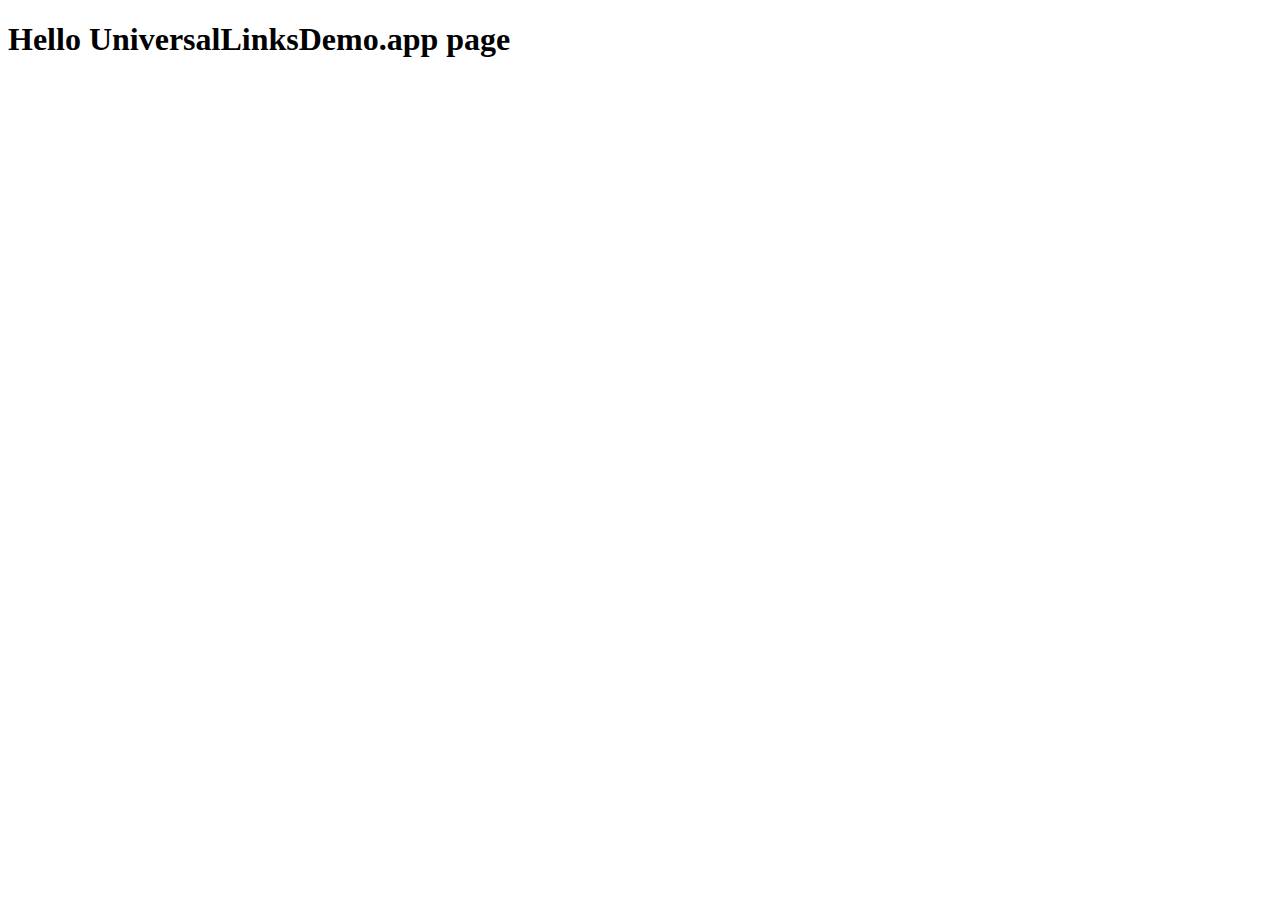
<file: universallinksdemo/index.html>
<!DOCTYPE html>
<html lang="ja">
	<head>
		<title>UniversalLinks Demo app page</title>
		<meta http-equiv="Content-Type" content="text/html; charset=utf-8">
		<meta name="viewport" content="width=device-width, initial-scale=1">
	</head>
	<body>
		<h1>Hello UniversalLinksDemo.app page</h1>
	</body>
</html>
</file>
